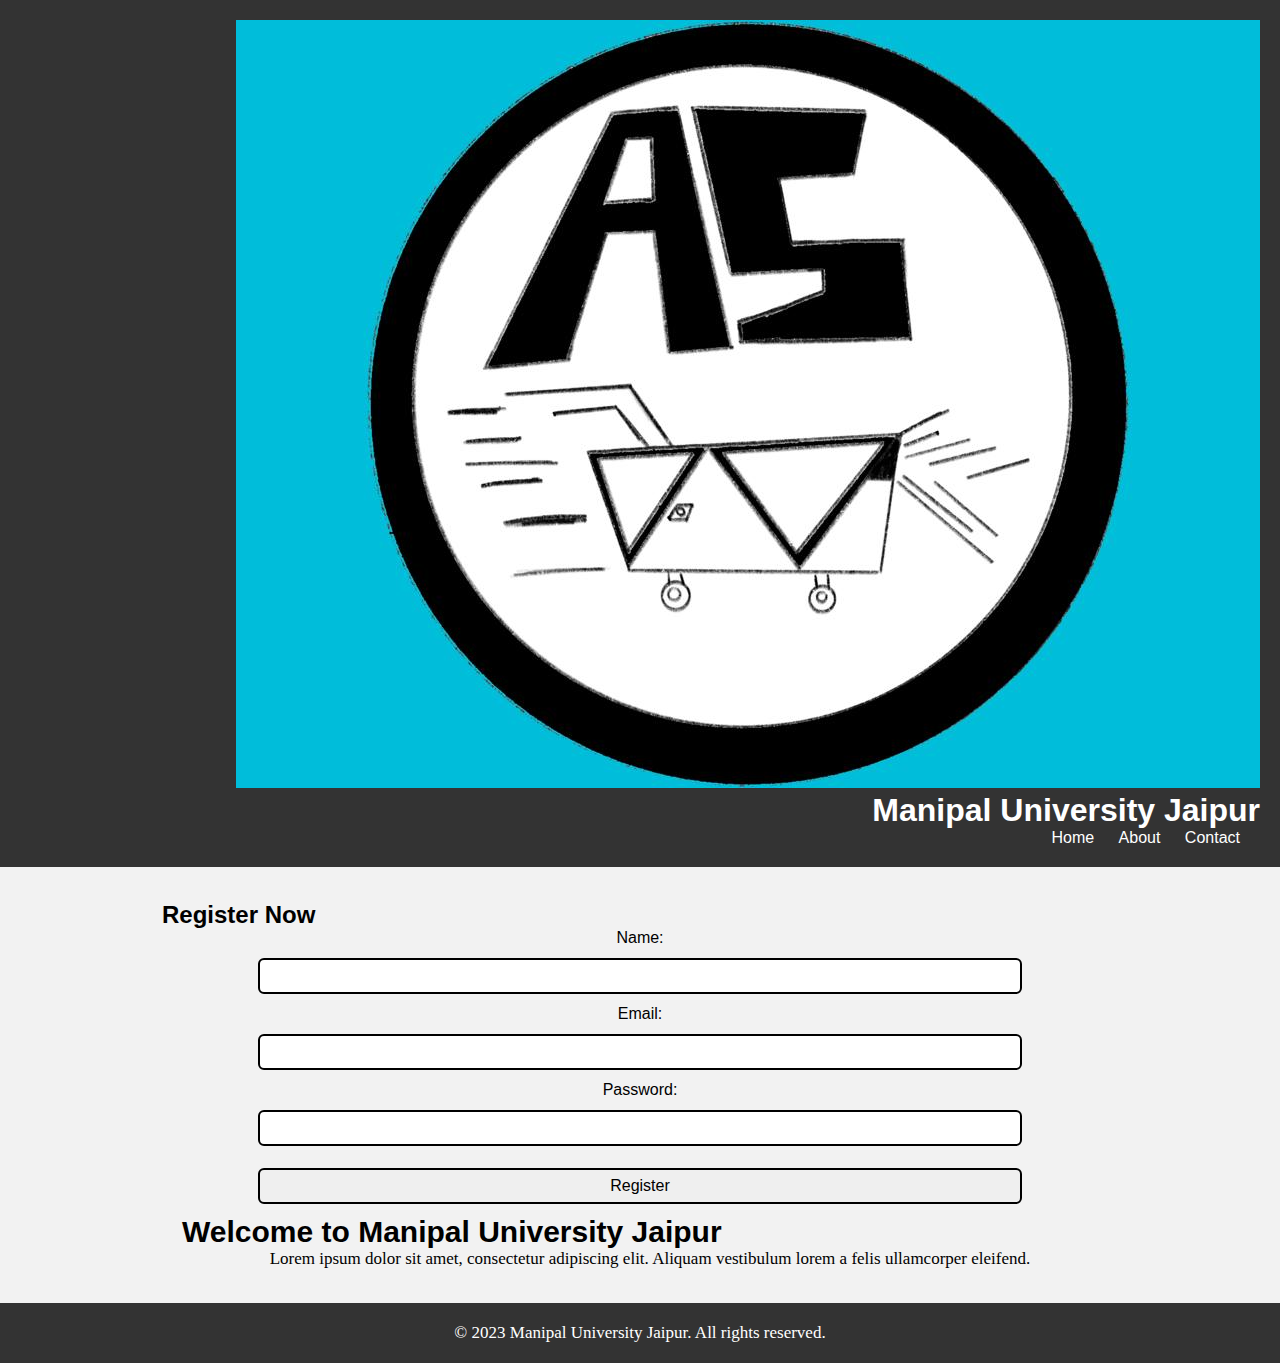
<file: ecommerce/exam.html>
<!DOCTYPE html>
<html>
<head>
	<title>Registration Form</title>
	<link rel="stylesheet" type="text/css" href="style.css">
</head>
<body>
	<header>
		<nav>
			<div class="logo">
				<img src="logo.jpeg" alt="Manipal University Jaipur Logo">
			</div>
			<h1>Manipal University Jaipur</h1>
			<ul>
				<li><a href="#">Home</a></li>
				<li><a href="#">About</a></li>
				<li><a href="#">Contact</a></li>
			</ul>
		</nav>
	</header>

	<div class="container">
		<div class="registration-form">
			<h2>Register Now</h2>
			<form>
				<label for="name">Name:</label>
				<input type="text" id="name" name="name">

				<label for="email">Email:</label>
				<input type="email" id="email" name="email">

				<label for="password">Password:</label>
				<input type="password" id="password" name="password">

				<input type="submit" value="Register">
			</form>
		</div>

		<div class="text">
			<h2>Welcome to Manipal University Jaipur</h2>
			<p>Lorem ipsum dolor sit amet, consectetur adipiscing elit. Aliquam vestibulum lorem a felis ullamcorper eleifend.</p>
		</div>
	</div>

	<footer>
		<p>&copy; 2023 Manipal University Jaipur. All rights reserved.</p>
	</footer>
</body>
</html>
</file>
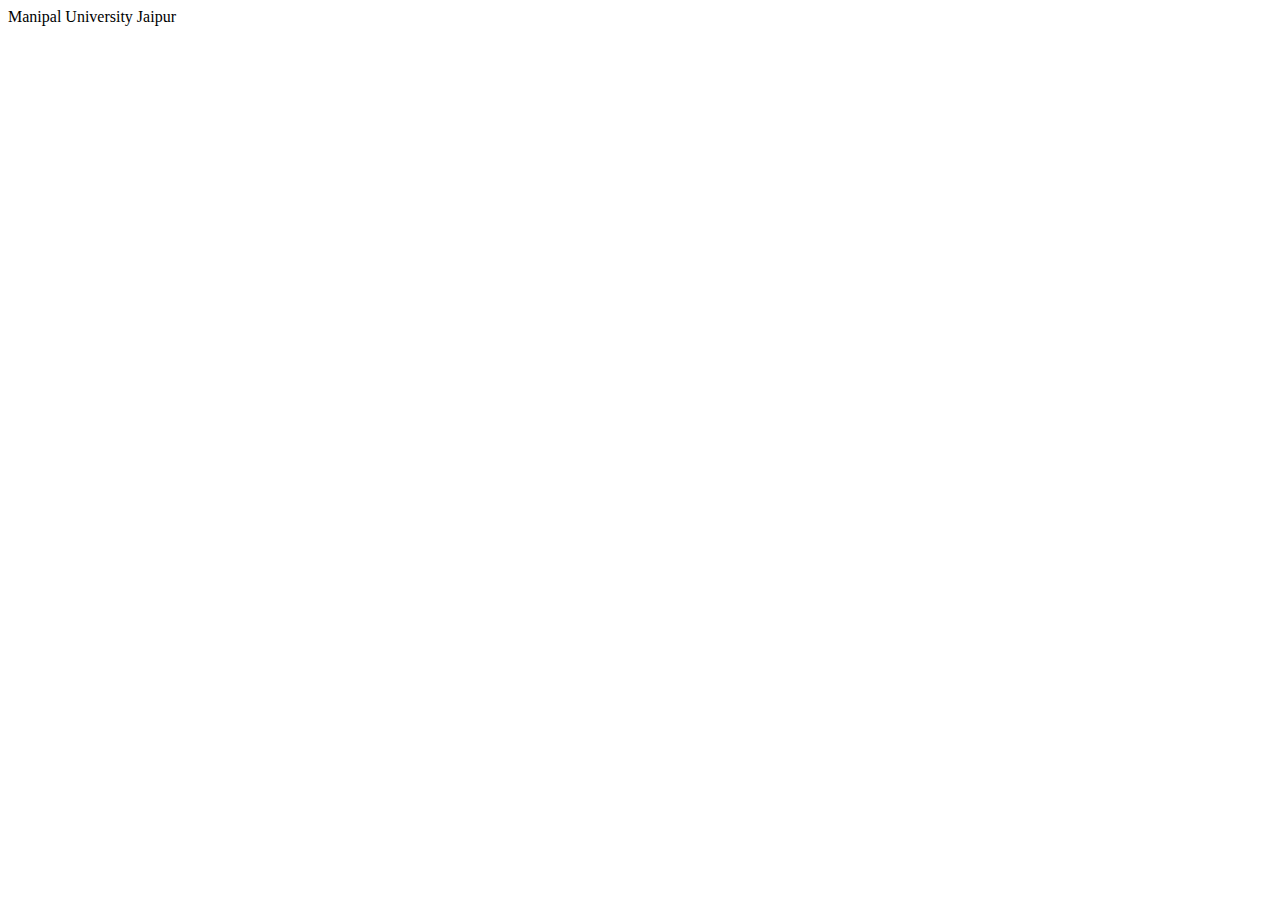
<file: ecommerce/web.html>
<!DOCTYPE html>
<html lang="en">
<head>
    <meta charset="UTF-8">
    <meta http-equiv="X-UA-Compatible" content="IE=edge">
    <meta name="viewport" content="width=device-width, initial-scale=1.0">
    <title>Document</title>
</head>
<body>
    <nav>Manipal University Jaipur</nav>
</body>
</html>
</file>
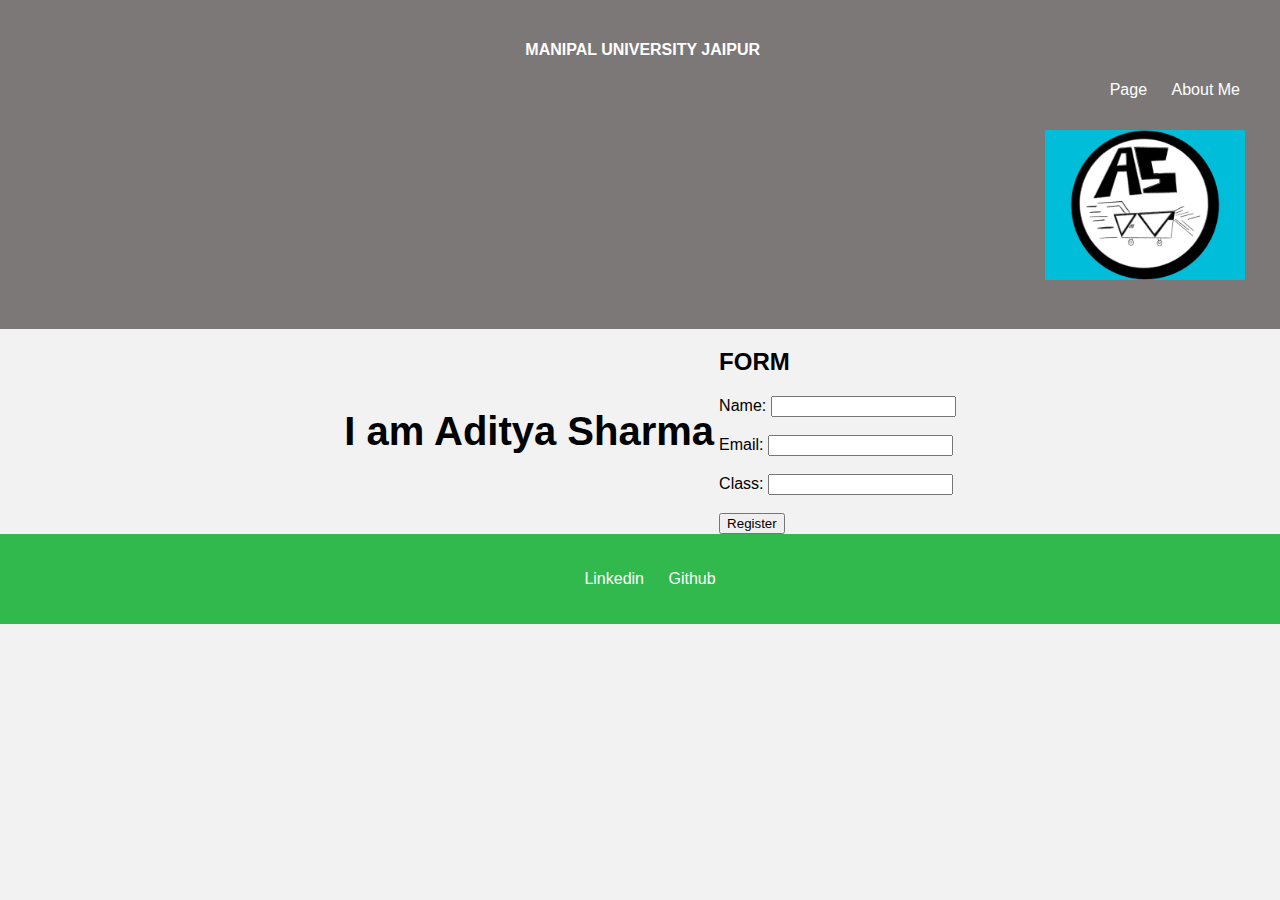
<file: ecommerce/web2.html>
<!DOCTYPE html>
<html lang="en">
<head>
    <meta charset="UTF-8">
    <title>Website</title>
    <link rel="stylesheet" href="style2.css">
</head>
<body>
    <header>
        <nav>
            <ul>
                <h4 id="muj">MANIPAL UNIVERSITY JAIPUR</h4>
                <li><a href="#">Page</a></li>
                <li><a href="#">About Me</a></li>

            </ul>
            <img id="logo"  src="logo.jpeg" alt="logo">
        </nav>
    </header>
    <div class="reg">
     <div class="stext"> 


    <section id="text">
    <h1>I am Aditya Sharma</h1>
</section>
    </div>

    <section class="registration">
        <h2>FORM</h2>
        <form id="form1">
            <label for="name">Name:</label>
            <input type="text" id="name" name="name"><br><br>
            
            <label for="email">Email:</label>
            <input type="email" id="email" name="email"><br><br>
            
            <label for="location">Class:</label>
            <input type="text" id="class" name="class"><br><br>
            
            <button type="submit">Register</button>
        </form>
    </section>
        </div>
    <footer>
        <nav>
            <ul>
                <li><a href="#">Linkedin</a></li>
                <li><a href="#">Github</a></li> 
            </ul>
        </nav>
    </footer>
    
    <!-- <script src="script.js"></script> -->
</body>
</html>
</file>
<file: ecommerce/style.css>
*{
    margin: 0px;
    padding: 0px;
}
body {
    font-family: Arial, sans-serif;
    margin: 0;
    padding: 0;
    background-color: #f2f2f2;
}

#logo {
    align-items: left;
    width: 200px;
    height: 150px;
    margin-bottom: 10px;
    display: inline-block;
    padding: 15px;
    /* border-radius: 70px; */
    /* border-radius: 99%; */
}


header {
    background-color: #333;
    color: #fff;
    padding: 20px;
    text-align: right;
}

nav li {
    display: inline-block;
    margin-right: 20px;
}

nav a {
    color: #fff;
    text-decoration: none;
}


.banner {
    background-size: cover;
    height: 500px;
    justify-content: center;
    align-items: center;
    text-align: center;
  flex-direction: column;
  display: flex;
    color: #000000;
}

.banner h1 {
    font-size: 50px;
}

.banner p {
    font-size: 20px;
}

.products {
    text-align: center;
    display: flex;
    flex-wrap: wrap;
    justify-content: center;
    margin: 40px;
}

.product {
    background-color: #fff;
    margin: 20px;
    padding: 20px;
    box-shadow: 0 2px 4px rgba(0, 0, 0, 0.3);
    text-align: center;
}

.product img {
    width: 200px;
    height: 200px;
    margin-bottom: 10px;
    border: 2px solid black;
}

.product h3 {
    font-size: 20px;
    margin: 0;
}

.product p {
    font-size: 19px;
}

.registration {
    background-color: #fff;
    margin: 40px;
    padding: 20px;
   /* box-shadow: 0 2px 4px rgba(0, 0, 0, 0.3);*/
    text-align: center;
}

.registration h2 {
    font-size: 25px;
    margin: 0;
    margin-bottom: 20px;
    text-align: center;
    text-align-last: center;
}

.registration button {
    background-color: #333;
    color: #fff;
    font-size: 20px;
    
}

footer {
    background-color: #333;
    color: #fff;
    padding: 20px;
    text-align: center;
}
#cart-container table{
    border-collapse: collapse;
    table-layout: fixed;
    width: 100%;
    border-radius: 90px;
}
#cart-container table thead td{
    font-weight: 1000;
    background-color: aqua;
    padding: 40px;
  margin-left: 90px;
  border: 5px solid black;
}

#cart-container h1{
    font-weight: 900;
    background: #ffffff;
    padding: 40px;
    margin: 40px;
    border: 5px solid black;
}
#cart-container table tbody img{
    width: 120px;
    height: 120px;
    margin-bottom: 10px;
    float:left;
    border: #000000;
    border-radius: 70px;
    border: 5px solid black;
}
#cart-container table tbody{
    font-weight: 600;
    padding: 50px;
    margin: 50px;
    padding-left: 40px;
    border: 5px solid black;
    border-collapse: collapse;
    background-color: #ffffff;
}
#total h4{
font-weight: 900;
background-color: #0aa6da;
color: white;
padding: 50px;
font-size: 25px;
border: 5px solid black;
}

#total table tbody{
    font-weight:bold;
    padding: 20px;
    background-color: #687d97;
    color: #fff;
    padding-left: 30px;
    font-size: 30px;
    border: 5px solid black;
}

#cart-container button{
    background-color: #333;
    color: antiquewhite;
    text-align:center;
    font-size: 20px;
}
*{
    margin: 0px;
    padding: 0px;
    box-sizing: border-box;
    
font-family: 'Roboto', sans-serif;
}

 .container{
    max-width: 80%; 
    padding: 34px; 
    margin: auto;
}

.container h1 {
    text-align: center;
    font-family: 'Sriracha', cursive;
    font-size: 40px;
}

p{
    font-size: 17px;
    text-align: center;
    font-family: 'Sriracha', cursive;
}

input, textarea{
    
    border: 2px solid black;
    border-radius: 6px;
    outline: none;
    font-size: 16px;
    width: 80%;
    margin: 11px 0px;
    padding: 7px;
}
form{
    display: flex;
    align-items: center;
    justify-content: center;
    flex-direction: column;
}

.btn{
    color: white;
    background: rgb(12, 171, 211);
    padding: 8px 12px;
    font-size: 20px;
    border: 2px solid white;
    border-radius: 14px;
    cursor: pointer;
}

.bg{
    width: 100%;
    position: absolute;
    z-index: -1;
    opacity: 0.6;
    display: inline-block;
}
.submitMsg{ 
    color: rgb(34, 88, 213);
} 
#tk {
    /* text-align: center; */
    font-weight: 800;
}
#shop{
    width: 500px;
    height: 325px;
    margin-top: 50px;
    margin-bottom: 50px;
    margin-left: 50px;
    border: 11px solid black;
}
.us {
    display: flex;
    align-items: center;
    justify-content: center
  }
  .simage {
    flex-basis: 40%
  }
  .text {
    font-size: 20px;
    padding-left: 20px;
  }
</file>
<file: ecommerce/style2.css>
body {
    font-family: Arial, sans-serif;
    margin: 0;
    padding: 0;
    background-color: #f2f2f2;
}

#logo {
    align-items: left;
    width: 200px;
    height: 150px;
    margin-bottom: 10px;
    display: inline-block;
    padding: 15px;
}

header {
    background-color: #7d7878;
    color: #fff;
    padding: 20px;
    text-align: right;
}

nav li {
    display: inline-block;
    margin-right: 20px;
}

nav a {
    color: #fff;
    text-decoration: none;
}
.submit{ 
    color: rgb(34, 88, 213);
} 
.reg {
    display: flex;
    align-items: center;
    justify-content: center
  }

  .stext {
    font-size: 20px;
    padding-left: 20px;
    padding-right: 5px;
  }

  #muj{
    padding-right: 500px;
  }

footer {
    background-color: #31b94e;
    color: #fff;
    padding: 20px;
    text-align: center;
}
</file>
